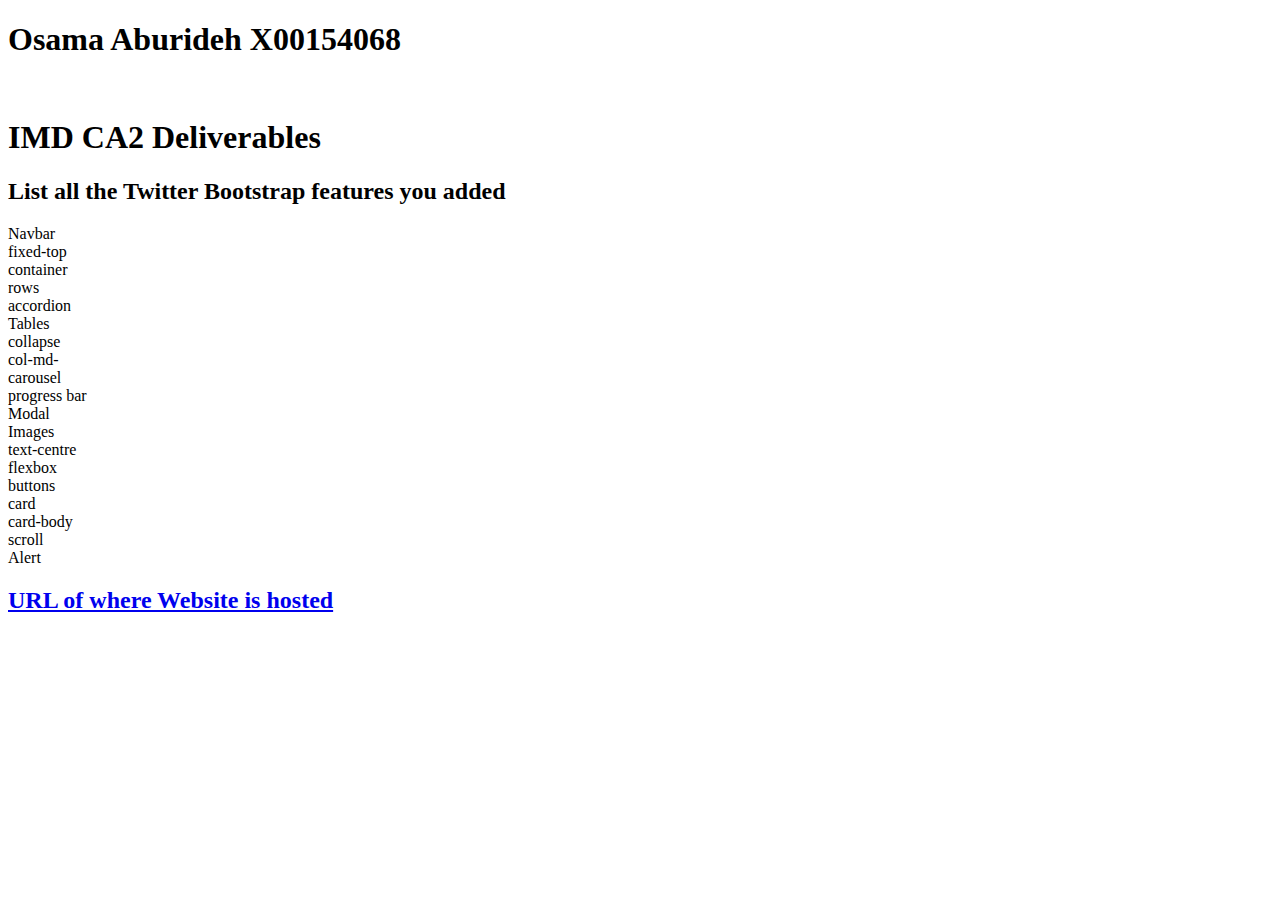
<file: FeatTwitterBootsrtrap.html>
<!DOCTYPE html>
<html lang="en">
<head>
    <meta charset="UTF-8">
    <meta http-equiv="X-UA-Compatible" content="IE=edge">
    <meta name="viewport" content="width=device-width, initial-scale=1.0">
    <title>Deliverables</title>
</head>
<body>
    <h1>Osama Aburideh X00154068</h1>
    <br>
    <h1>IMD CA2 Deliverables</h1>
    <h2>List all the Twitter Bootstrap features you added</h2>
    <li>Navbar</li>
    <li>fixed-top</li>
    <li>container</li>
    <li>rows</li>
    <li>accordion</li>
    <li>Tables</li>
    <li>collapse</li>
    <li>col-md-</li>
    <li>carousel</li>
    <li>progress bar</li>
    <li>Modal</li>
    <li>Images</li>
    <li>text-centre</li>
    <li>flexbox</li>
    <li>buttons</li>
    <li>card</li>
    <li>card-body</li>
    <li>scroll</li>
    <li>Alert</li>

    <h2><a href="https://osamaaburideh.github.io/CA2IMDPortfolio/">URL of where Website is hosted</a></h2>
</body>
</html>
</file>
